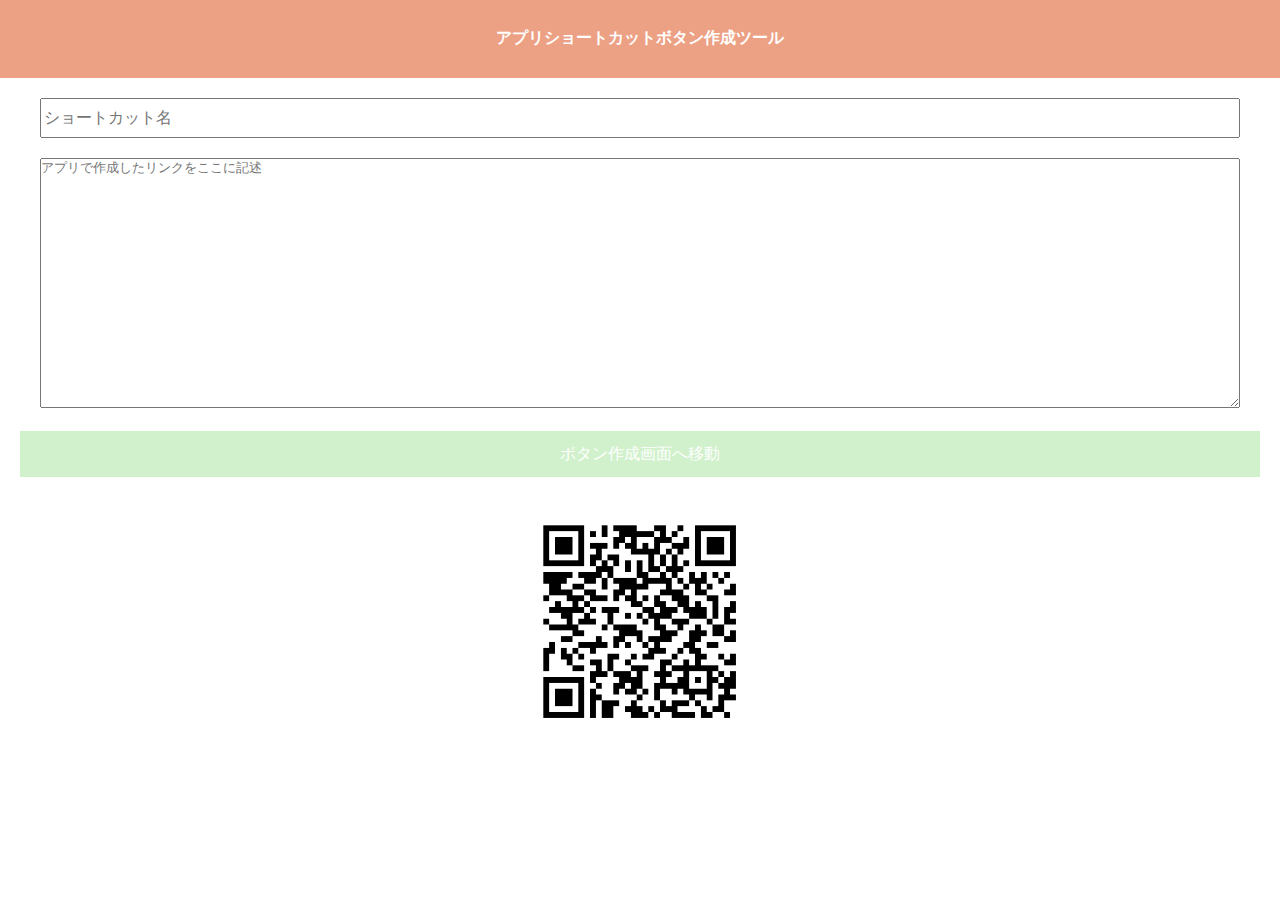
<file: index.html>
<!DOCTYPE html>
<html lang="ja">
  <head>
    <title>App Shortcutter</title>
    <meta charset="UTF-8">
    <meta name="viewport" content="width=device-width,initial-scale=1.0,maximum-scale=1.0,minimum-scale=1.0,user-scalable=no">
    <meta name="apple-mobile-web-app-capable" content="yes">
    <meta name="apple-mobile-web-app-status-bar-style" content="black">
    <meta name="viewport" content="initial-scale=1.0">
    <link rel="apple-touch-icon" href="https://zafiel.wingall.com/tools/shortcutter/img/apple-touch-icon.png">
    <link rel="stylesheet" href="./css/index.css" type="text/css" media="all">
  </head>
  <body>
    <header class="title">
      <h1>アプリショートカットボタン作成ツール</h1>
    </header>

    <section class="tool">
      <form name="tool">
        <input type="hidden" name="app_name" value="evernote">

        <div>
          <input type="text" id="shortcut_name" value="" placeholder="ショートカット名">
        </div>

        <div>
          <textarea id="textarea" placeholder="アプリで作成したリンクをここに記述"></textarea>
        </div>

        <a id="button" href="#">ボタン作成画面へ移動</a>
      </form>
    </section>

    <section class="description">
      <p><img src="./img/qr.png" width="250" height="250"></p>
    </section>

  <script src="https://code.jquery.com/jquery-1.11.1.min.js"></script>
  <script src="./js/shortcut.js"></script>
  </body>
</html>
</file>
<file: css/index.css>
/* 
Eric Meyer's CSS Reset
http://meyerweb.com/eric/tools/css/reset/
v1.0 | 20080212
CSSresetr.com
*/
html, body, div, span, applet, object, iframe,
h1, h2, h3, h4, h5, h6, p, blockquote, pre,
a, abbr, acronym, address, big, cite, code,
del, dfn, em, font, img, ins, kbd, q, s, samp,
small, strike, strong, sub, sup, tt, var,
b, u, i, center,
dl, dt, dd, ol, ul, li,
fieldset, form, label, legend,
table, caption, tbody, tfoot, thead, tr, th, td {
  margin: 0;
  padding: 0;
  border: 0;
  outline: 0;
  font-size: 100%;
  vertical-align: baseline;
  background: transparent;
}
body {
  line-height: 1;
}
ol, ul {
  list-style: none;
}
blockquote, q {
  quotes: none;
}
blockquote:before, blockquote:after,
q:before, q:after {
  content: '';
  content: none;
}
 
/* remember to define focus styles! */
:focus {
  outline: 0;
}
 
/* remember to highlight inserts somehow! */
ins {
  text-decoration: none;
}
del {
  text-decoration: line-through;
}
 
/* tables still need 'cellspacing=0' in the markup */
table {
  border-collapse: collapse;
  border-spacing: 0;
}

body {
    font-family:  "Hiragino Kaku Gothic ProN", "游ゴシック", YuGothic, Meiryo, sans-serif;
}

header {
    text-align  : center;
    height      : 100px;
    background-color   : #EDA184;
    color       : #fff;
    display     : block;
}

h1 {
    line-height : 1.2em;
    position    : relative;
    top : 50%;
    margin-top  : -1.4em;
}

section.tool {
    text-align  : center;
    margin  : 20px 20px;
    position: relative;
}

section.tool textarea {
    width   : 100%;
    height  : 250px;
    font-size   : 100%;
    padding : 0;
    color   : #333;
    box-sizing  : border-box;
}

section.tool div {
    margin  : 20px;
}

section.tool #shortcut_name {
    width       : 100%;
    font-size   : 100%;
    height      : 40px;
    color   : #333;
    box-sizing  : border-box;
}

a#button {
    margin  : 20px auto 0;
    width   : 100%;
    color   : #fff;
    display : block;
    background-color    : #D1F1CC; /* 準備OK: #23AC0E */
    padding : 15px 0;
    text-decoration : none;
}

section.description {
    text-align  : center;
    font-size   : 85%;
    color       : #333;
}
</file>
